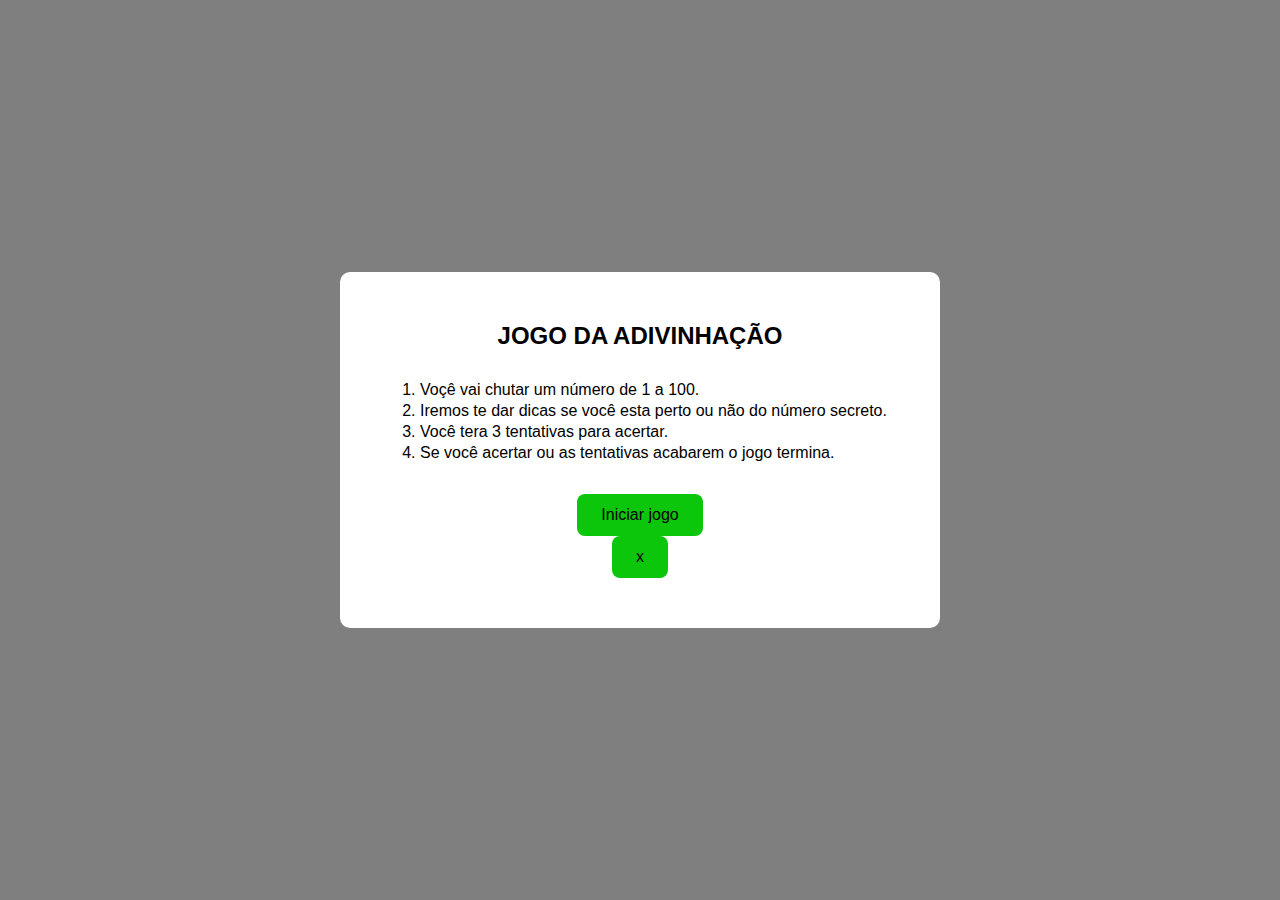
<file: src/index.html>
<!DOCTYPE html>
<html lang="pt-br">

<head>
    <meta charset="UTF-8">
    <meta name="viewport" content="width=device-width, initial-scale=1.0">
    <title>Jogo da adivinhação</title>
    <link rel="stylesheet" href="css/style.css">
</head>

<body>

    <!-- Pop-up -->
    <div id="popup" class="popup">
        <div class="popup-content">
            <h2>JOGO DA ADIVINHAÇÃO</h2>
            <p>
            <ol>
                <li>Voçê vai chutar um número de 1 a 100.</il>
                <li>Iremos te dar dicas se você esta perto ou não do número secreto.</il>
                <li>Você tera 3 tentativas para acertar.</il>
                <li>Se você acertar ou as tentativas acabarem o jogo termina.</il>
            </ol>
            </p>

            <button id="iniciarJogo">Iniciar jogo</button>

            <div class="modal">
                <button class="Close">x</button>
            </div>
        </div>
    </div>
</body>

</html>
</file>
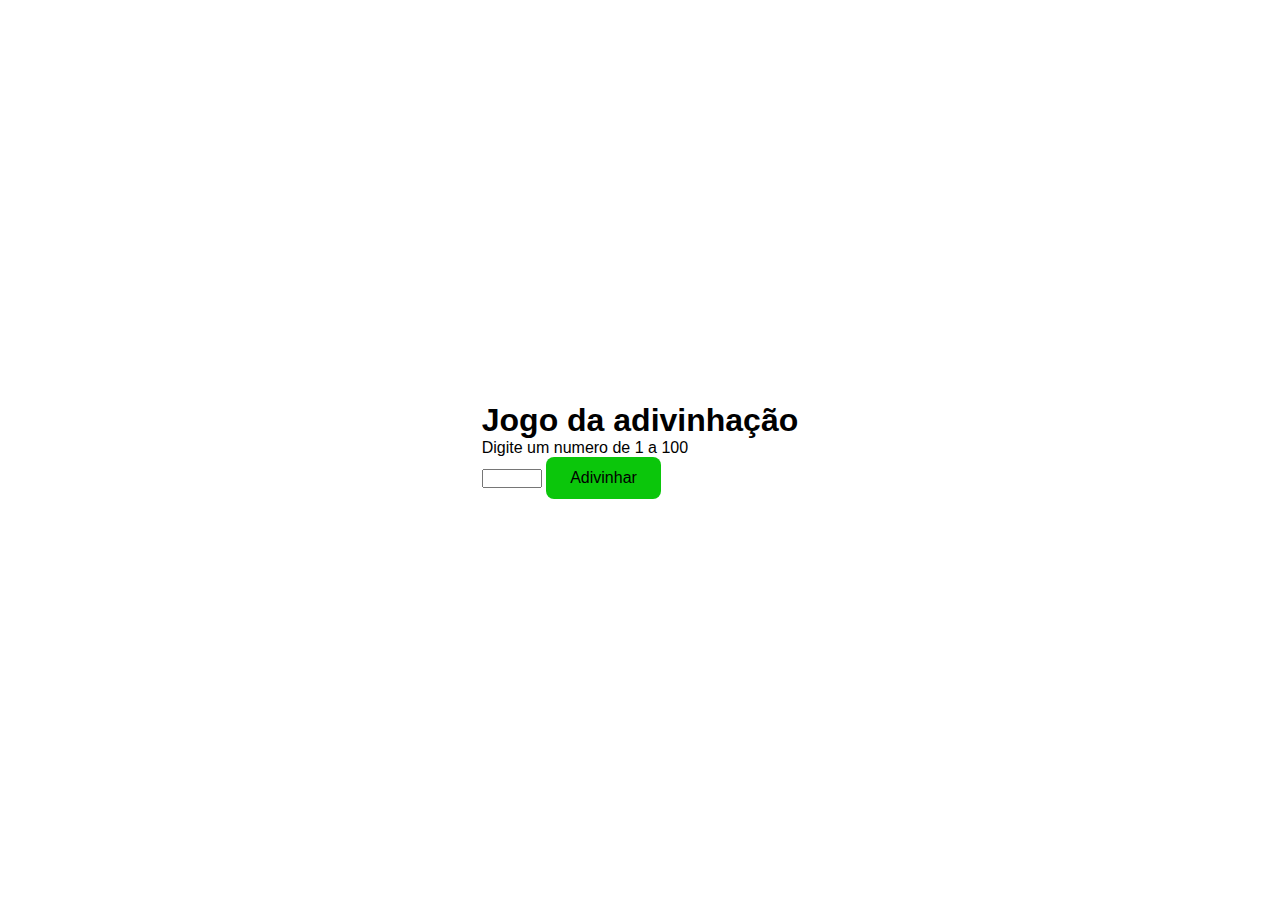
<file: src/Jogo.html>
<!DOCTYPE html>
<html lang="pt-br">

<head>
    <meta charset="UTF-8">
    <meta name="viewport" content="width=device-width, initial-scale=1.0">
    <title>Jogo</title>

    <link rel="stylesheet" href="css/style.css">
</head>

<body>
    <div id="AreaPrincipal" class="AreaPrincipal">
        <h1>Jogo da adivinhação</h1>
        <p>Digite um numero de 1 a 100</p>
        <input type="number" id="entradaNumero" min="1" max="100"></input>
        <button id="btnAdivinhar">Adivinhar</button>
    </div>

    <script src="js/script.js"></script>
</body>

</html>
</file>
<file: src/css/style.css>
/* Aqui como sempre, o resete inicial */
* {
  margin: 0;
  padding: 0;
  box-sizing: border-box;
}

/* Aqui padronizamos todos o conteúdo */
body {
  font-family: sans-serif, Arial, sans-serif;
  display: flex;
  justify-content: center;
  align-items: center;
  height: 100vh;
  margin: 0;
}

/* Aqui é o fundo da página */
.popup {
  position:fixed;
  top: 0;
  left: 0;
  width: 100%;
  height: 100vh;
  background: rgba(0, 0, 0, 0.5);

  display: flex;
  justify-content: center;
  align-items: center;

  /*display: none;*/      /* << Aqui está a função que faz com que o pop-up fique escondido */
}

/* pop-up */
.popup-content {
  background: white;
  padding: 50px;
  width: 600px;
  border-radius: 10px;
  text-align: center;
}

.popup-content ol {
  text-align: left;
  padding: 30px;
  white-space: nowrap;
  line-height: 1.3;
}

/* Aqui fica as partes dos botões */
button {
  background-color: rgb(11, 198, 11);
  padding: 12px 24px;
  font-size: 16px;
  border: none;
  border-radius: 8px;
  cursor: pointer;
  transition: all 0.3s ease;
}

button:hover {
  background-color: #4CAF50;
  transform: scale(1.05);
}
</file>
